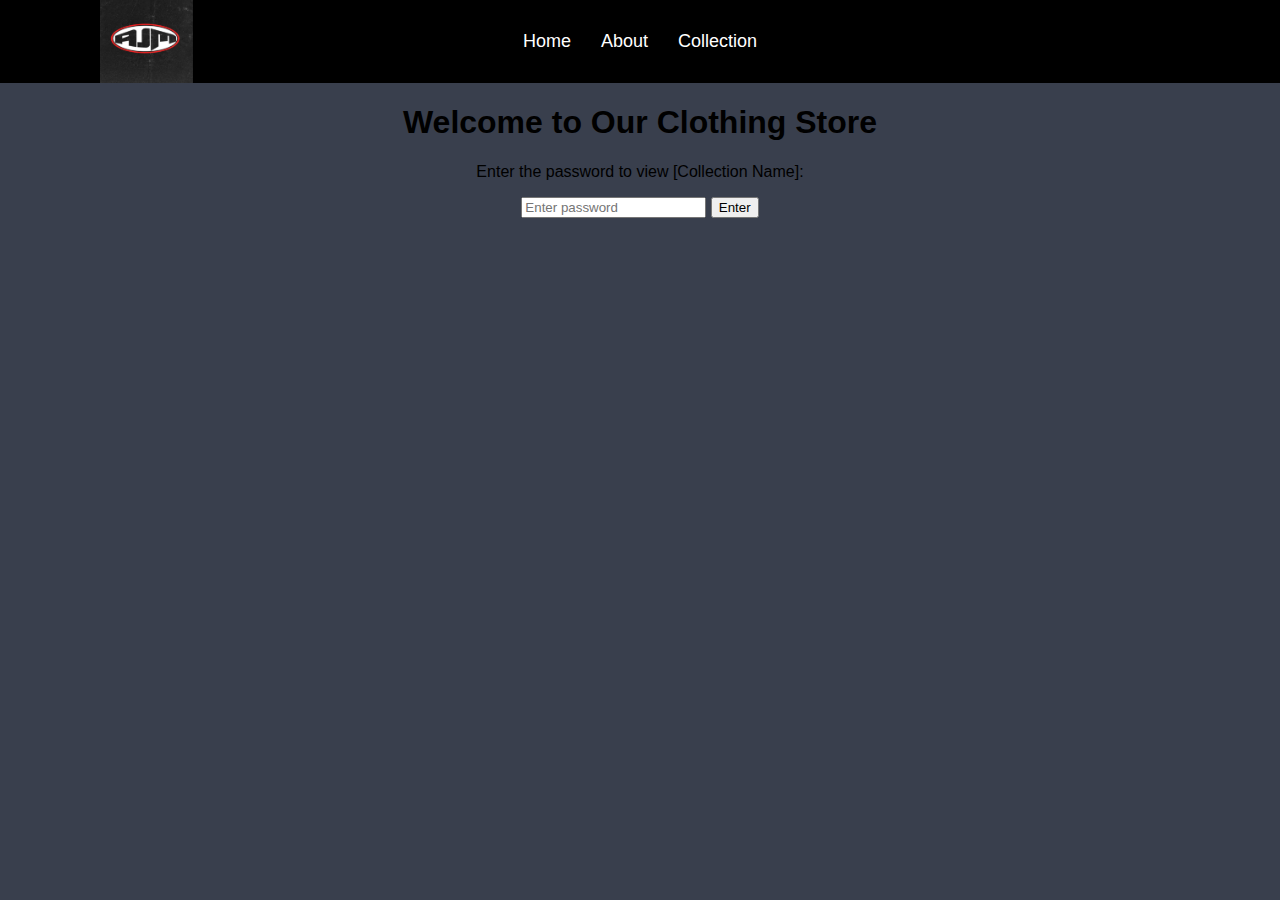
<file: index.html>
<!DOCTYPE html>
<html lang="en">
<head>
    <meta charset="UTF-8">
    <meta name="viewport" content="width=device-width, initial-scale=1.0">
    <title>AJM.Shop - Home</title>
    <link rel="stylesheet" href="css/style.css">
</head>
<body>

    <!-- Navigation Bar -->
    <nav>
        <div class="logo-box">
            <img src="images/AJM-logo.png" alt="Logo">
        </div>
        <ul>
            <li><a href="index.html">Home</a></li>
            <li><a href="about.html">About</a></li>
            <li><a href="collection.html">Collection</a></li>
        </ul>
    </nav>

    <!-- Home Page -->
    <section id="home">
        <h1>Welcome to Our Clothing Store</h1>
        <p>Enter the password to view [Collection Name]:</p>
        <input type="password" id="password" placeholder="Enter password">
        <button onclick="checkPassword()">Enter</button>
        <p id="error-message" class="error"></p>
    </section>

    <script src="js/script.js"></script>
</body>
</html>
</file>
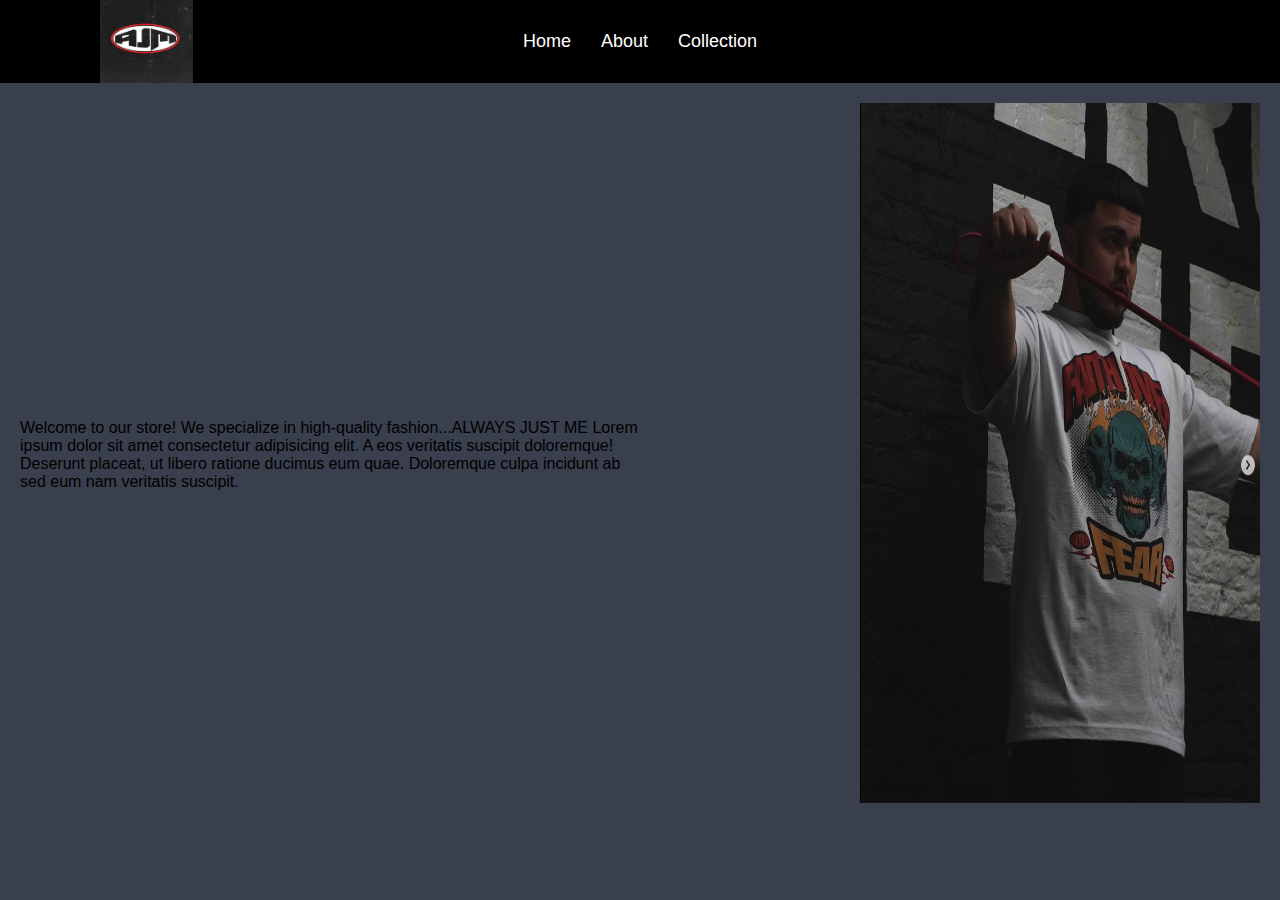
<file: about.html>
<!DOCTYPE html>
<html lang="en">
<head>
    <meta charset="UTF-8">
    <meta name="viewport" content="width=device-width, initial-scale=1.0">
    <title>AJM.Shop - About</title>
    <link rel="stylesheet" href="css/style.css">
</head>
<body>

    <!-- Navigation Bar -->
    <nav>
        <div class="logo-box">
            <img src="images/AJM-logo.png" alt="Logo">
        </div>
        <ul>
            <li><a href="index.html">Home</a></li>
            <li><a href="about.html">About</a></li>
            <li><a href="collection.html">Collection</a></li>
        </ul>
    </nav>

    <!-- About Page -->
    <section id="about">
        <div class="about-container">
            <div class="about-text">
                
                <p>Welcome to our store! We specialize in high-quality fashion...ALWAYS JUST ME
                    Lorem ipsum dolor sit amet consectetur adipisicing elit. A eos veritatis suscipit doloremque! Deserunt placeat, ut libero ratione ducimus eum quae. Doloremque culpa incidunt ab sed eum nam veritatis suscipit.
                </p>
            </div>
            <div class="about-image">
                <img src="images/AJMAnt.png" alt="AboutANT">
            </div>
        </div>
    </section>

    <script src="js/script.js"></script>
</body>
</html>
</file>
<file: css/style.css>
/* General Styling */

html {
background-color:#393f4d;
}

body {
    font-family: Arial, sans-serif;
    text-align: center;
    margin: 0;
    padding: 0;
}

/* Navigation Bar */
nav {
    background: black;
    padding: 15px;
}

/* Logo Box */
.logo-box {
    position: absolute;
    left: 100px;  /* Adjust spacing from the left */
    height: 47px; /* Match navbar height */
    display: flex;
    align-items: center;
}

.logo-box img {
    width: fit-content;
    max-width: 100px;  /* Adjust size as needed */
    height: 90px;  /* Ensure it doesn't overflow */
    object-fit: contain; /* Keeps the aspect ratio */
}
/* Logo Box */


nav ul {
    list-style: none;
    padding: 0;
    display: flex;
    justify-content: center;
}

nav ul li {
    margin: 0 15px;
}

nav ul li a {
    color: white;
    text-decoration: none;
    font-size: 18px;
}

/* Page Sections */
.page {
    display: none;
    padding: 50px;
}

.page.active {
    display: block;
}

/* About Page */
.about-container {
    display: flex;
    justify-content: space-between;
    align-items: center;
    padding: 20px;
}

.about-text {
    width: 50%;
    text-align: left;
}

.about-image img {
    width: 50%;
    max-width: 400px;
}

/* Collection Grid */
.grid {
    display: grid;
    grid-template-columns: repeat(4, 1fr);
    gap: 20px;
    padding: 20px;
    justify-content: center;
}

.item {
    border: 1px solid #ddd;
    padding: 10px;
    text-align: center;
}

.item img {
    width: 100%;
    max-width: 150px;
}

.sizes button {
    margin: 5px;
    padding: 5px 10px;
    border: none;
    background: #333;
    color: white;
    cursor: pointer;
}

.about-image img {
    position: static;
    right: 100px;  /* Adjust spacing from the left */
    height: 700px; /* Match navbar height */
    width: 900px;
    align-items: flex-end;
}
</file>
